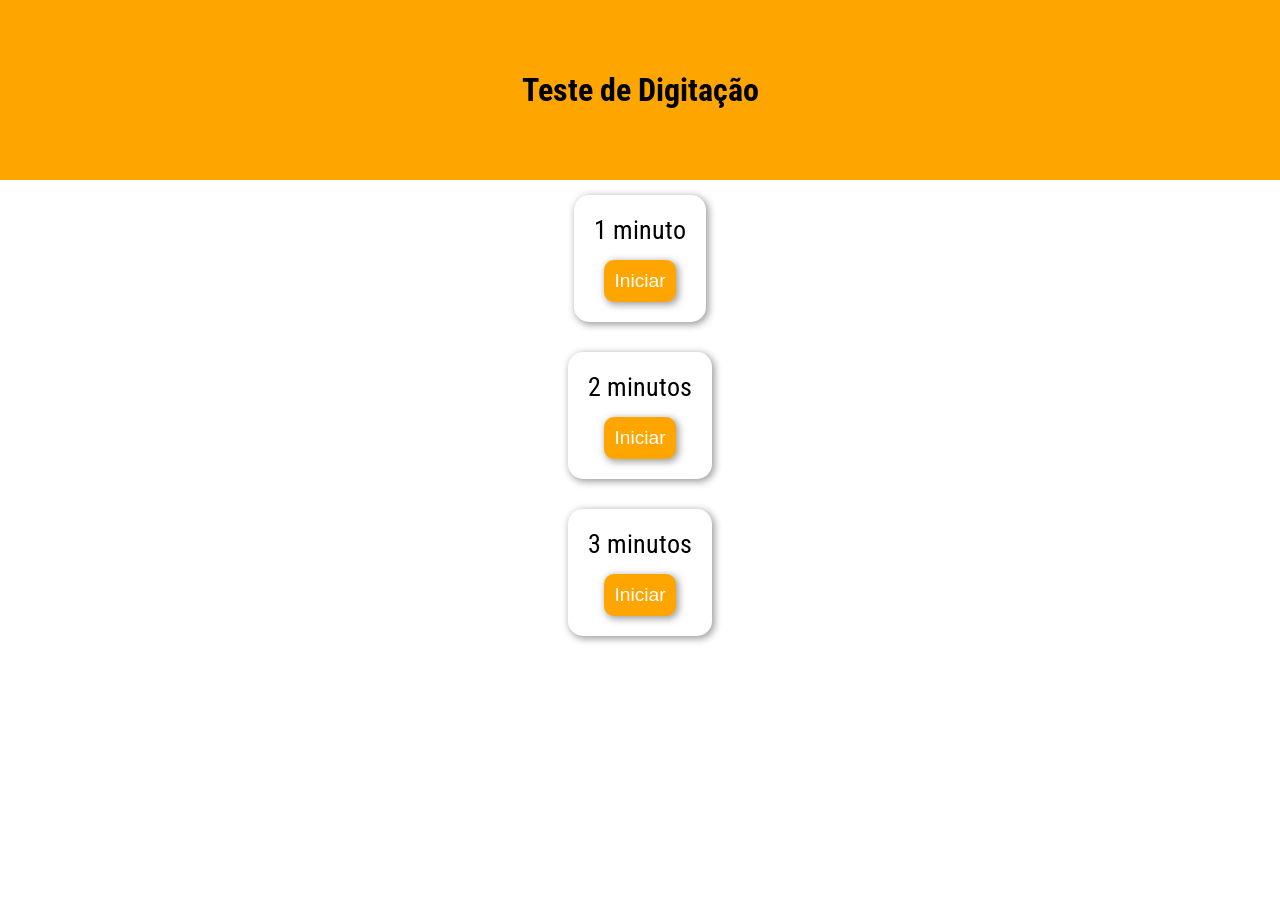
<file: public/index.html>
<!DOCTYPE html>
<html lang="pt-br">

<head>
    <meta charset="UTF-8">
    <meta name="viewport" content="width=device-width, initial-scale=1.0">
    <title>Document</title>
    <link rel="stylesheet" href="style.css">
</head>

<body>
    <div class="time-counter">
        <span id="time"></span>
        <div id="progress-bar"></div>
    </div>
    <div id="game-title">
        <h1>Teste de Digitação</h1>
    </div>
    <div id="tela-inicial">
        <div id="time-choice">
            <p>1 minuto</p>
            <button class="botao-iniciar" id="botao-1min">Iniciar</button>
        </div>
        <div id="time-choice">
            <p>2 minutos</p>
            <button class="botao-iniciar" id="botao-2min">Iniciar</button>
        </div>
        <div id="time-choice">
            <p>3 minutos</p>
            <button class="botao-iniciar" id="botao-3min">Iniciar</button>
        </div>
    </div>
    <div id="screen-card"></div>
    <div id="end-game">
        <h1>Teste de Digitação finalizado</h1>
    </div>
    <script src="../src/app.js" type="module"></script>
</body>

</html>
</file>
<file: public/style.css>
@import url('https://fonts.googleapis.com/css2?family=Roboto+Condensed:wght@300;400&display=swap');

* {
    margin: 0%;
    padding: 0%;
}

body {
    display: flex;
    justify-content: center;
    align-items: center;
    flex-flow: column;
    font-family: 'Roboto Condensed', sans-serif;
}


#screen-card {
    border-radius: 15px;
    padding: 10px;
    margin-top: 10px;
    display: none;
    flex-wrap: wrap;
    width: 70vw;
    height: 400px;
    overflow: scroll;
    box-shadow: 2px 2px 2px 5px rgba(150, 150, 150, 0.349);
}

.word {
    display: flex;
    flex-direction: row;
    border-bottom: 1px solid rgba(190, 189, 189, 0.89);
}

.letter {
    font-size: 1.6rem;
    margin: 1px;
    line-height: 1.5;
    display: inline-block;
    margin: 5px 3px 5px 0;
    font-weight: bold;
    color: rgb(131, 130, 130);
    text-align: center;
    font-family: pt-mono, Courier New, Courier, Lucida Sans Typewriter, Lucida Typewriter, monospace;
    padding: 4px;
    border-radius: 3px;
}

#game-title {
    height: 20vh;
    width: 100vw;
    background-color: #ffa500;
    display: flex;
    justify-content: center;
    align-items: center;
}

#tela-inicial {
    display: flex;
    justify-content: center;
    align-items: center;
    font-size: 1.6rem;
    flex-direction: column;
}

.botao-iniciar {
    border: none;
    background-color: #ffa500;
    padding: 10px;
    font-size: 1.2rem;
    border-radius: 10px;
    box-shadow: 2px 2px 7px 1px rgba(63, 63, 63, 0.479);
    cursor: pointer;
    color: #fff;
    margin-top: 15px;
}

#time-choice {
    box-shadow: 2px 2px 7px 1px rgba(63, 63, 63, 0.479);
    padding: 20px;
    margin: 15px;
    display: flex;
    align-items: center;
    justify-content: center;
    flex-direction: column;
    border-radius: 15px;
}

#botao-iniciar:hover {
    background-color: #ffb730;
}

.time-counter {
    display: none;
    background-color: #ffb730;
    width: 100vw;
    align-items: center;
    justify-content: center;
}

#time {
    color: #fff;
    font-size: 50px;
}

#end-game {
    color: #fff;
    background-color: orange;
    display: none;
    flex-direction: column;
    align-items: flex-start;
    justify-content: center;
    border-radius: 15px;
    padding: 20px;

    position: absolute;
    z-index: 2;
    margin: auto;
}

#end-game p {
    font-size: 25px;
    margin: 5px;
}
</file>
